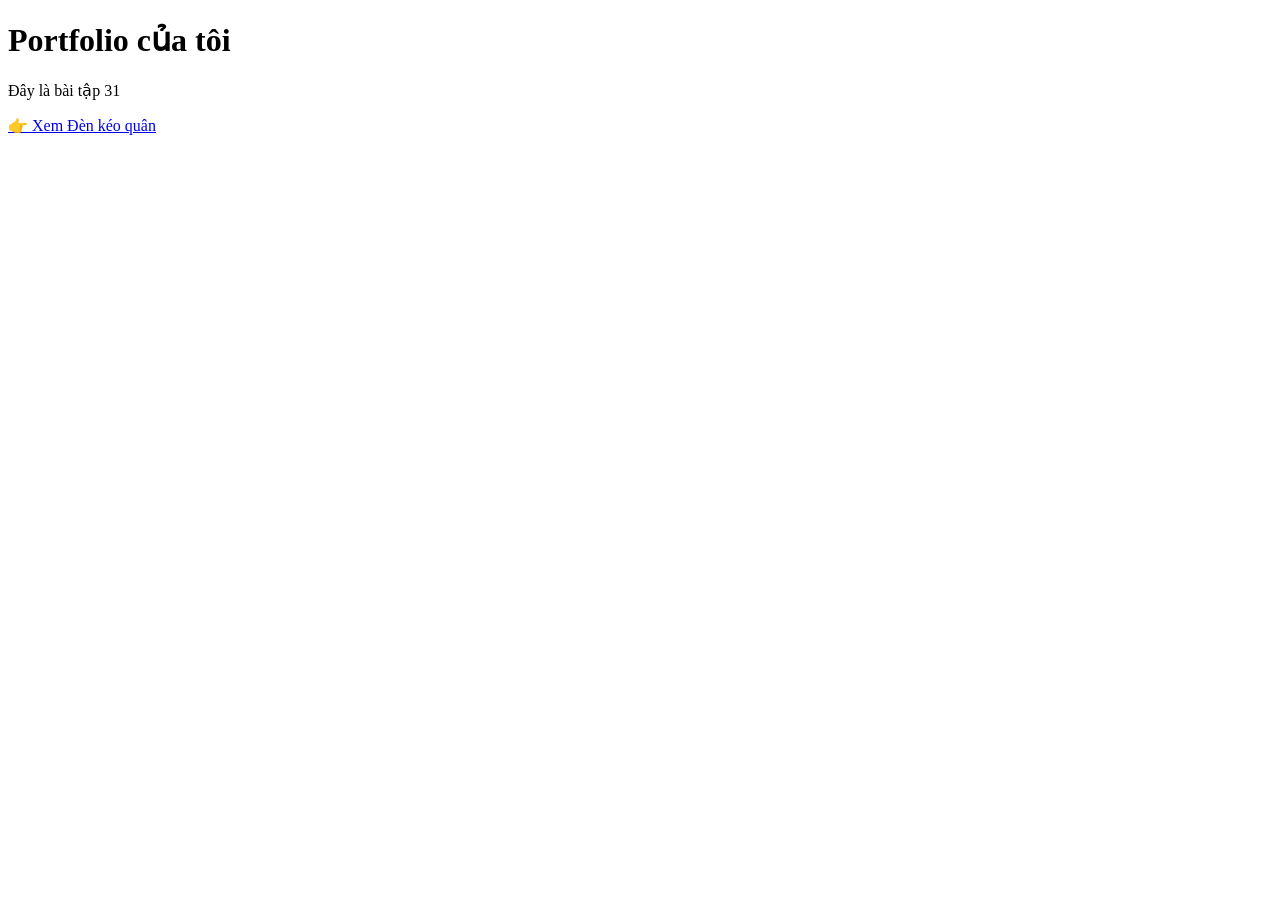
<file: portfolio/index.html>
<!DOCTYPE html>
<html>
<head>
    <meta charset="UTF-8">
    <title>Portfolio</title>
</head>
<body>

<h1>Portfolio của tôi</h1>

<p>Đây là bài tập 31</p>

<a href="denkeoquan.html">👉 Xem Đèn kéo quân</a>

</body>
</html>
</file>
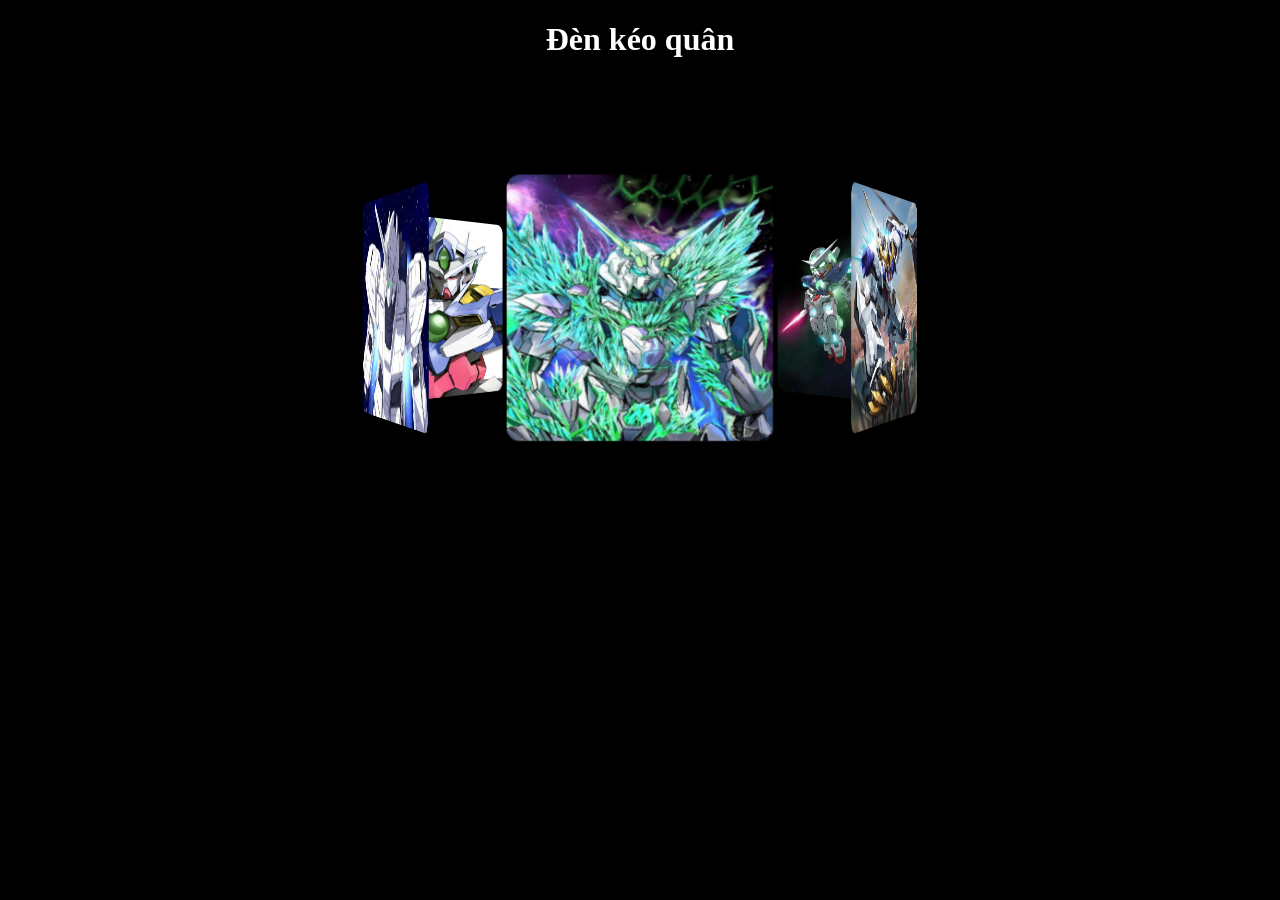
<file: portfolio/denkeoquan.html>
<!DOCTYPE html>
<html lang="vi">
<head>
    <meta charset="UTF-8">
    <title>Đèn kéo quân</title>
    <link rel="stylesheet" href="style.css">
</head>
<body>

<h1>Đèn kéo quân</h1>

<div class="scene">
    <div class="carousel" id="carousel">
        <img src="1.jpg">
<img src="2.jpg">
<img src="3.jpg">
<img src="4.jpg">
<img src="5.jpg">
<img src="6.jpg">
    </div>
</div>

<script src="script.js"></script>
</body>
</html>
</file>
<file: portfolio/style.css>
body {
    text-align: center;
    background: black;
    color: white;
}

.scene {
    width: 300px;
    height: 300px;
    margin: 100px auto;
    perspective: 1000px;
}

.carousel {
    width: 100%;
    height: 100%;
    position: relative;
    transform-style: preserve-3d;
    animation: quay 10s linear infinite;
}

.carousel img {
    position: absolute;
    width: 200px;
    height: 200px;
    left: 50px;
    top: 50px;
    border-radius: 10px;
    cursor: pointer;
}

/* 6 mặt */
.carousel img:nth-child(1) { transform: rotateY(0deg) translateZ(250px); }
.carousel img:nth-child(2) { transform: rotateY(60deg) translateZ(250px); }
.carousel img:nth-child(3) { transform: rotateY(120deg) translateZ(250px); }
.carousel img:nth-child(4) { transform: rotateY(180deg) translateZ(250px); }
.carousel img:nth-child(5) { transform: rotateY(240deg) translateZ(250px); }
.carousel img:nth-child(6) { transform: rotateY(300deg) translateZ(250px); }

@keyframes quay {
    from { transform: rotateY(0deg); }
    to { transform: rotateY(360deg); }
}
</file>
